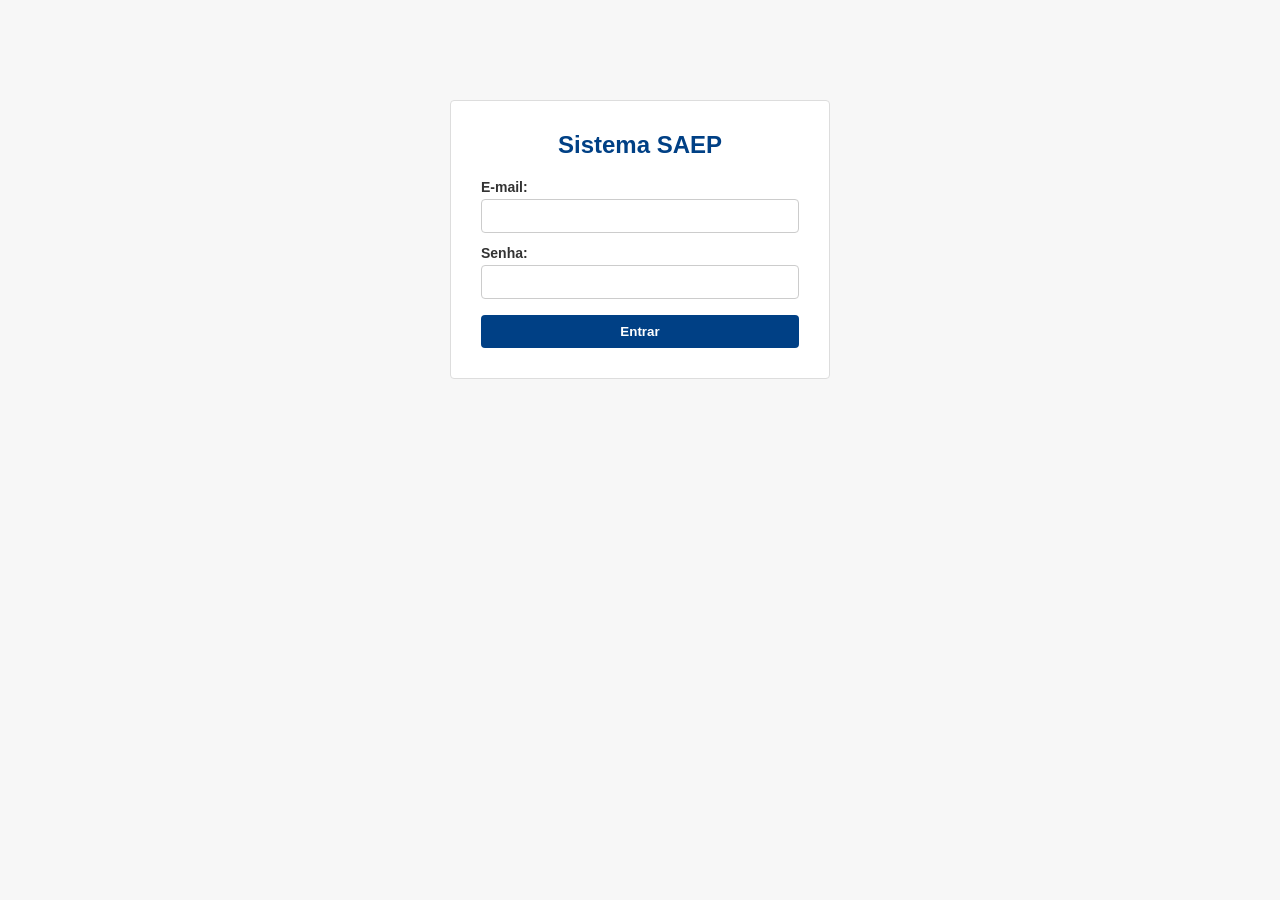
<file: Sistema/frontend/index.html>
<!DOCTYPE html>
<html lang="pt-BR">
<head>
  <meta charset="UTF-8">
  <title>Menu Principal - SAEP</title>
  <link rel="stylesheet" href="css/style.css">
</head>
<body>
  <div class="topo">
    <h1>SENAI | Controle de Estoque</h1>
    <div>
      <span>Usuário: <strong id="usuario-nome"></strong></span>
      <button onclick="deslogar()">Sair</button>
    </div>
  </div>

  <div class="painel">
    <h2>Menu Principal</h2>
    <div class="menu-opcoes">
      <a href="produtos.html" class="cartao-menu">Cadastro de Produto</a>
      <a href="estoque.html" class="cartao-menu">Gestão de Estoque</a>
    </div>
  </div>

  <script src="js/auth.js"></script>
  <script>
    checarSessao();
  </script>
</body>
</html>
</file>
<file: Sistema/frontend/css/style.css>
* {
  box-sizing: border-box;
  margin: 0;
  padding: 0;
  font-family: Arial, sans-serif;
}

body {
  background-color: #f7f7f7;
  color: #333;
  padding: 20px;
}

.topo {
  display: flex;
  justify-content: space-between;
  align-items: center;
  background-color: #004085;
  color: #fff;
  padding: 15px 20px;
  border-radius: 4px;
  margin-bottom: 20px;
}

.topo h1 {
  font-size: 20px;
}

.topo a, .topo button {
  background: #fff;
  color: #004085;
  border: none;
  padding: 6px 12px;
  border-radius: 4px;
  cursor: pointer;
  text-decoration: none;
  font-weight: bold;
  margin-left: 10px;
}

.painel {
  background: #fff;
  padding: 20px;
  border-radius: 4px;
  border: 1px solid #ddd;
  margin-bottom: 20px;
}

.painel h2 {
  font-size: 18px;
  margin-bottom: 15px;
  border-bottom: 2px solid #004085;
  padding-bottom: 5px;
}

.linha {
  display: flex;
  gap: 15px;
  margin-bottom: 12px;
  flex-wrap: wrap;
}

.campo {
  flex: 1;
  min-width: 180px;
  display: flex;
  flex-direction: column;
}

.campo label {
  font-size: 14px;
  font-weight: bold;
  margin-bottom: 4px;
}

input, select {
  padding: 8px;
  border: 1px solid #ccc;
  border-radius: 4px;
  font-size: 14px;
}

button.btn-acao {
  background: #004085;
  color: #fff;
  border: none;
  padding: 9px 16px;
  border-radius: 4px;
  cursor: pointer;
  font-weight: bold;
}

button.btn-acao:hover {
  background: #002752;
}

button.btn-excluir {
  background: #dc3545;
  color: #fff;
  border: none;
  padding: 5px 10px;
  border-radius: 4px;
  cursor: pointer;
}

button.btn-editar {
  background: #ffc107;
  color: #000;
  border: none;
  padding: 5px 10px;
  border-radius: 4px;
  cursor: pointer;
  margin-right: 5px;
}

table {
  width: 100%;
  border-collapse: collapse;
  margin-top: 10px;
}

table, th, td {
  border: 1px solid #ccc;
}

th, td {
  padding: 8px 10px;
  text-align: left;
  font-size: 14px;
}

th {
  background-color: #e9ecef;
}

tr:nth-child(even) {
  background-color: #f9f9f9;
}

.msg-erro {
  background-color: #f8d7da;
  color: #721c24;
  border: 1px solid #f5c6cb;
  padding: 10px;
  border-radius: 4px;
  margin-bottom: 15px;
  display: none;
}

.msg-sucesso {
  background-color: #d4edda;
  color: #155724;
  border: 1px solid #c3e6cb;
  padding: 10px;
  border-radius: 4px;
  margin-bottom: 15px;
  display: none;
}

.login-box {
  max-width: 380px;
  margin: 80px auto;
  background: #fff;
  padding: 30px;
  border: 1px solid #ddd;
  border-radius: 4px;
}

.login-box h2 {
  text-align: center;
  color: #004085;
  margin-bottom: 20px;
}

.menu-opcoes {
  display: flex;
  gap: 20px;
  margin-top: 20px;
}

.cartao-menu {
  flex: 1;
  background: #fff;
  border: 1px solid #ddd;
  padding: 30px;
  text-align: center;
  text-decoration: none;
  color: #004085;
  font-size: 18px;
  font-weight: bold;
  border-radius: 4px;
}

.cartao-menu:hover {
  background: #e9ecef;
}
</file>
